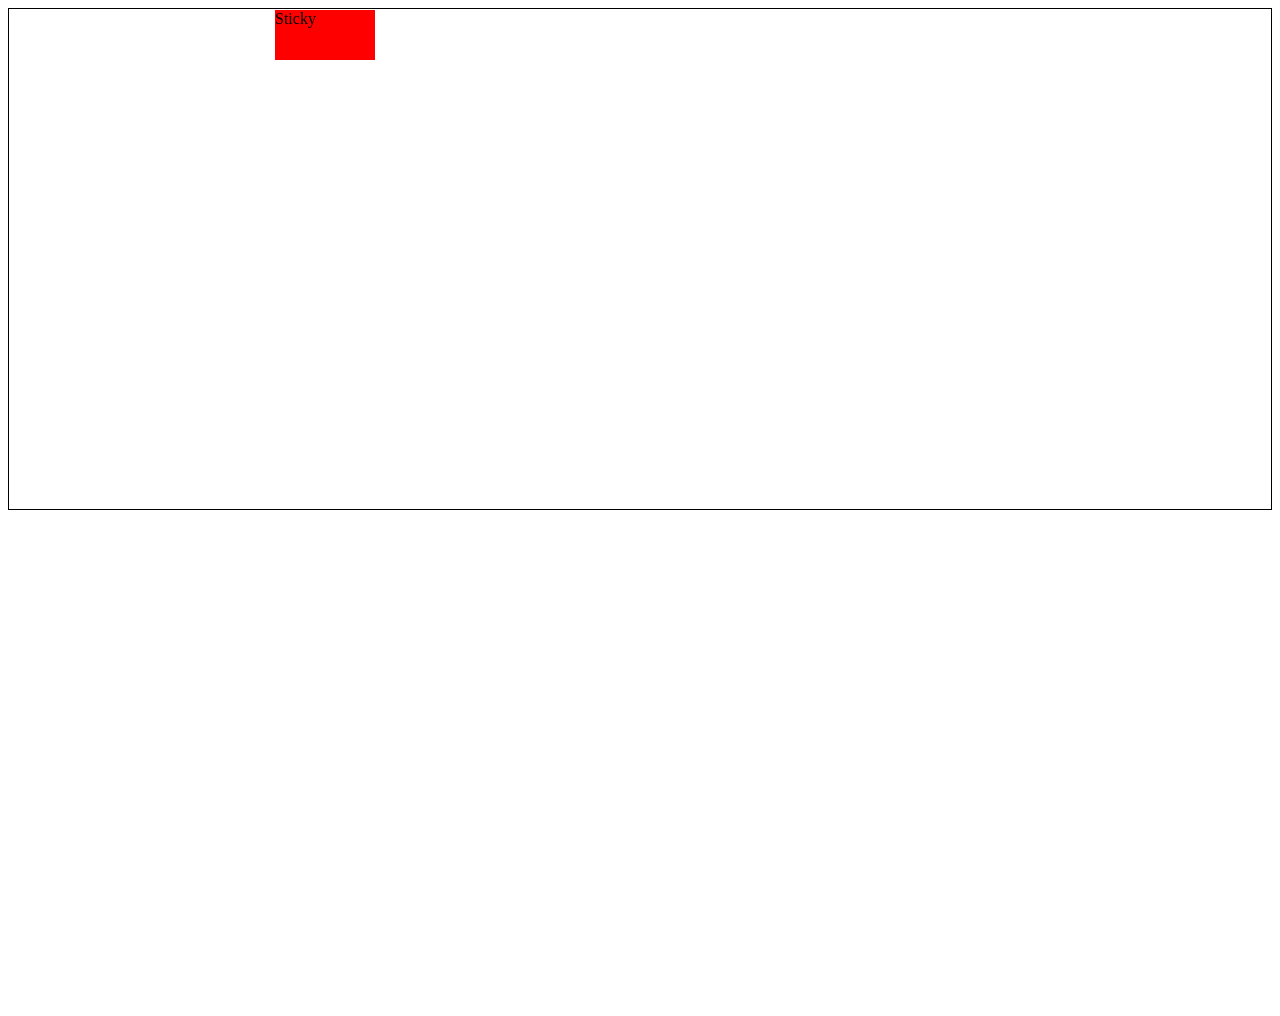
<file: test.html>
<!DOCTYPE html>
<html>
<style>
.grid { display: grid; grid-template-columns: 1fr 1fr; height: 500px; border: 1px solid black; }
.item { align-self: start; justify-self: center; position: sticky; top: 10px; background: red; height: 50px; width: 100px; }
</style>
<div style="height: 1000px;">
<div class="grid">
  <div class="item">Sticky</div>
</div>
</div>
</html>
</file>
